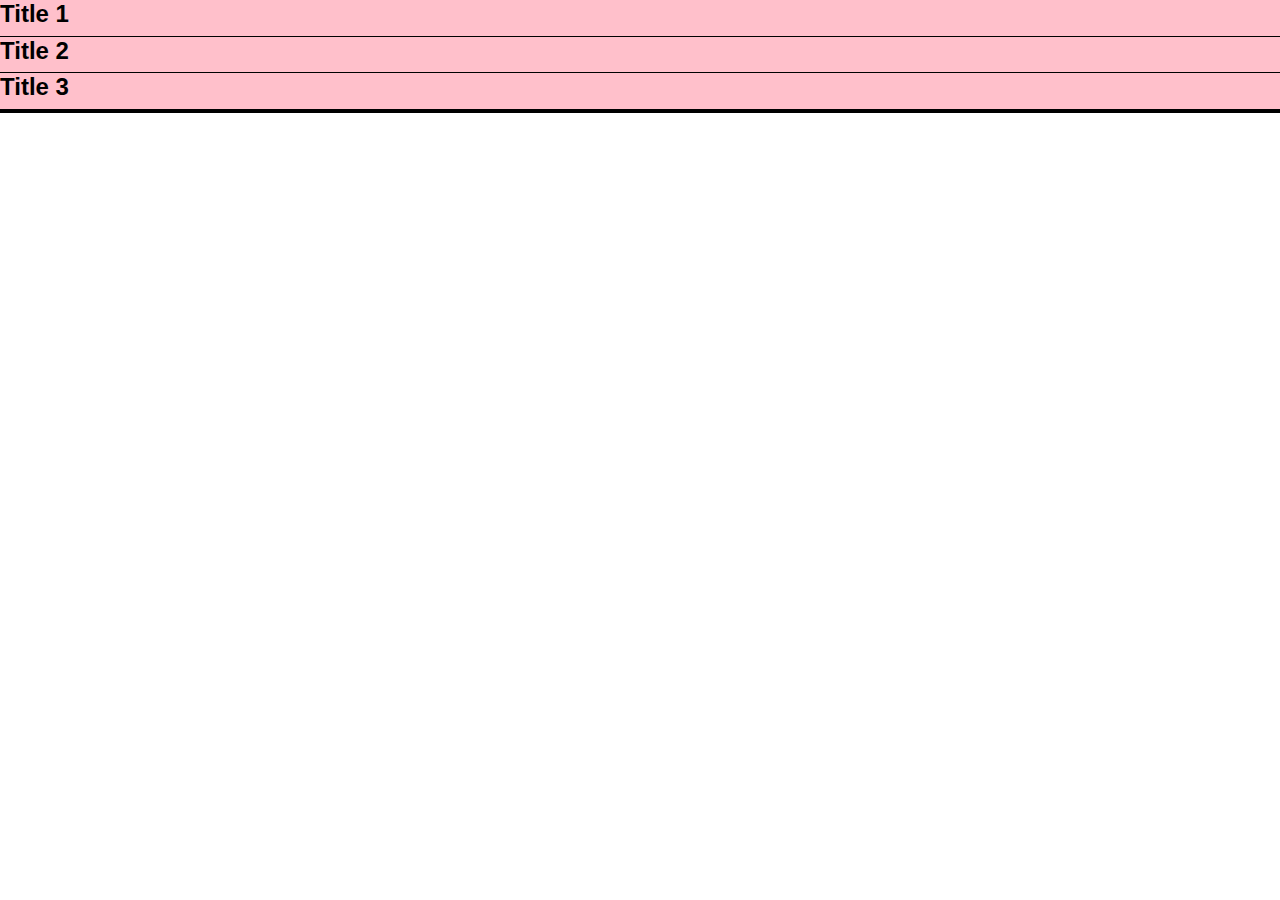
<file: docs/index.html>
<!DOCTYPE html><html lang="en"><head><meta charset="UTF-8"><meta name="viewport" content="width=device-width,initial-scale=1"><title>Vite Template</title><script type="module" crossorigin src="./assets/index-2ff1dd78.js"></script><link rel="stylesheet" href="./assets/index-eb05de9b.css"></head><body><div id="accordion" class="accordion"><div class="accordion__item"><div class="accordion__header"><h2 class="accordion__title">Title 1</h2></div><div class="accordion__body"><p class="accordion__text">Lorem ipsum dolor sit amet consectetur adipisicing elit. Accusantium labore voluptas earum ducimus, corporis veritatis aperiam quaerat? Ut tenetur quaerat, earum, repudiandae hic quod corporis mollitia velit cumque quae sint?</p></div><div class="accordion__item"><div class="accordion__header"><h2 class="accordion__title">Title 2</h2></div><div class="accordion__body"><p class="accordion__text">Lorem ipsum, dolor sit amet consectetur adipisicing elit. Molestiae consequuntur quam.</p><p class="accordion__text">Lorem ipsum dolor sit amet consectetur adipisicing elit. Accusantium labore voluptas earum ducimus, corporis veritatis aperiam quaerat? Ut tenetur quaerat, earum, repudiandae hic quod corporis mollitia velit cumque quae sint?</p></div><div class="accordion__item"><div class="accordion__header"><h2 class="accordion__title">Title 3</h2></div><div class="accordion__body"><p class="accordion__text">Lorem ipsum, dolor sit amet consectetur adipisicing elit. Molestiae consequuntur quam.</p><p class="accordion__text">Lorem ipsum dolor sit amet consectetur adipisicing elit. Accusantium labore voluptas earum ducimus, corporis veritatis.</p></div></div></div></div></div></body></html>
</file>
<file: docs/assets/index-eb05de9b.css>
html{-webkit-text-size-adjust:100%;line-height:1.15}body{margin:0}main{display:block}h1{font-size:2em;margin:.67em 0}hr{box-sizing:content-box;height:0;overflow:visible}pre{font-family:monospace,monospace;font-size:1em}a{background-color:transparent}abbr[title]{border-bottom:none;text-decoration:underline;-webkit-text-decoration:underline dotted;text-decoration:underline dotted}b,strong{font-weight:bolder}code,kbd,samp{font-family:monospace,monospace;font-size:1em}small{font-size:80%}sub,sup{font-size:75%;line-height:0;position:relative;vertical-align:baseline}sub{bottom:-.25em}sup{top:-.5em}img{border-style:none}button,input,optgroup,select,textarea{font-family:inherit;font-size:100%;line-height:1.15;margin:0}button,input{overflow:visible}button,select{text-transform:none}[type=button],[type=reset],[type=submit],button{-webkit-appearance:button}[type=button]::-moz-focus-inner,[type=reset]::-moz-focus-inner,[type=submit]::-moz-focus-inner,button::-moz-focus-inner{border-style:none;padding:0}[type=button]:-moz-focusring,[type=reset]:-moz-focusring,[type=submit]:-moz-focusring,button:-moz-focusring{outline:1px dotted ButtonText}fieldset{padding:.35em .75em .625em}legend{box-sizing:border-box;color:inherit;display:table;max-width:100%;padding:0;white-space:normal}progress{vertical-align:baseline}textarea{overflow:auto}[type=checkbox],[type=radio]{box-sizing:border-box;padding:0}[type=number]::-webkit-inner-spin-button,[type=number]::-webkit-outer-spin-button{height:auto}[type=search]{-webkit-appearance:textfield;outline-offset:-2px}[type=search]::-webkit-search-decoration{-webkit-appearance:none}::-webkit-file-upload-button{-webkit-appearance:button;font:inherit}details{display:block}summary{display:list-item}template{display:none}[hidden]{display:none}*,:after,:before{box-sizing:border-box}img{display:block;max-width:100%}ul{list-style:none;margin-bottom:0;margin-top:0;padding-left:0}a{color:inherit;text-decoration:none}body{font-family:sans-serif}.accordion{display:flex;flex-direction:column}.accordion__item{border-bottom:1px solid #000}.accordion__header{background-color:#add8e6;cursor:pointer}.accordion__title{background-color:pink;border-bottom:1px solid #000;font-size:1.5rem;margin:0;padding-bottom:.5rem;pointer-events:none}.accordion__body{max-height:0;min-height:0;overflow:hidden;position:relative;transition:min-height .3s}.accordion__text{background-color:pink;margin:0;padding:1rem}
</file>
